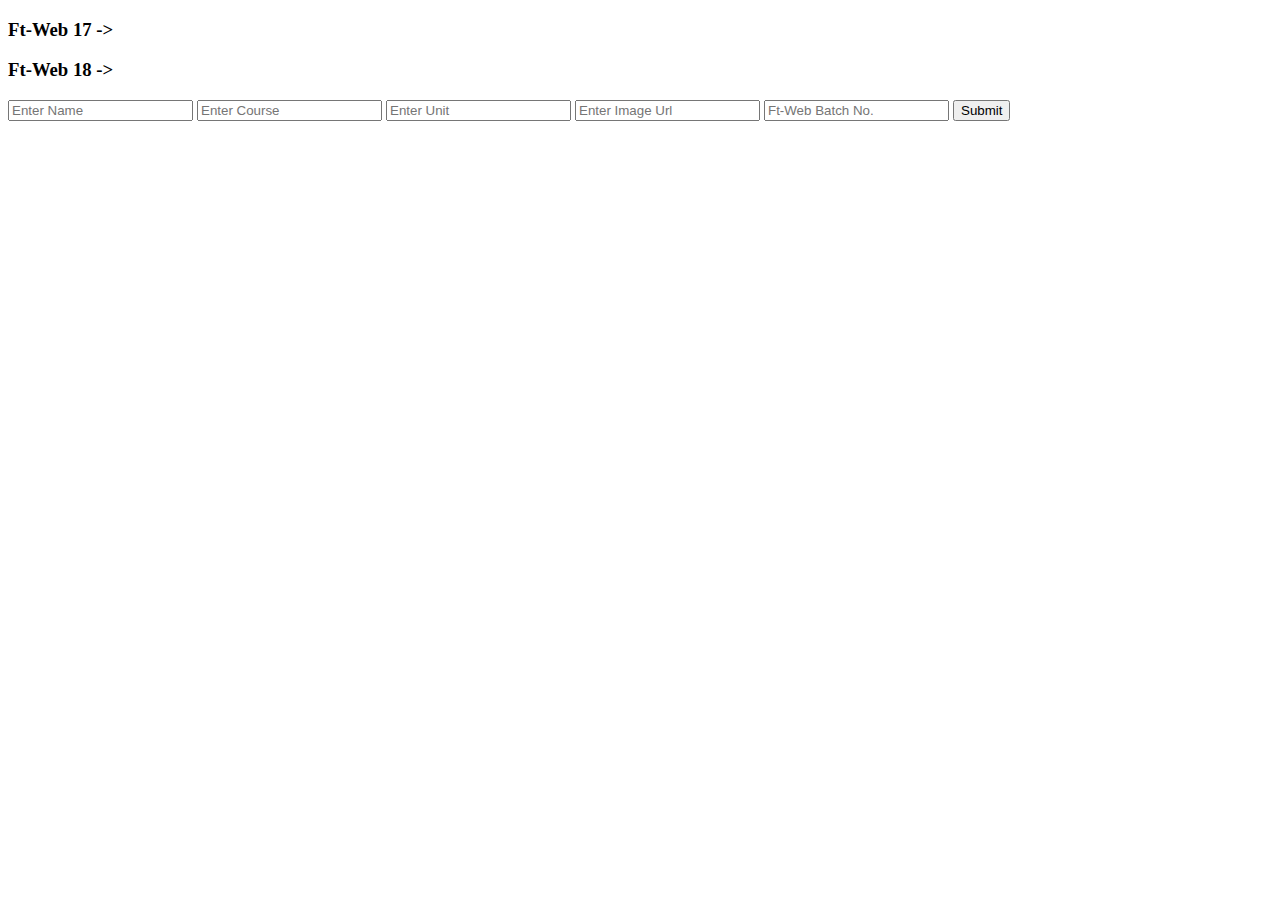
<file: index.html>
<!DOCTYPE html>
<html lang="en">
<head>
    <meta charset="UTF-8">
    <meta http-equiv="X-UA-Compatible" content="IE=edge">
    <meta name="viewport" content="width=device-width, initial-scale=1.0">
    <title>Document</title>
</head>
<body>
    <div class="st">
        <h3 id="b1">Ft-Web 17 -> </h3>
        <h3 id="b2">Ft-Web 18 -> </h3>
    </div>
    <form id="Students-data" onsubmit="storeData()">
        <input type="text" id="name" placeholder="Enter Name" />
        <input type="text" id="course" placeholder="Enter Course" />
        <input type="number" id="unit" placeholder="Enter Unit" />
        <input type="url" id="image" placeholder="Enter Image Url" />
        <input type="number" id="batch" placeholder="Ft-Web Batch No." />
        <input type="submit">
    </form>
</body>
</html>
<script src="./scripts/index.js"></script>
</file>
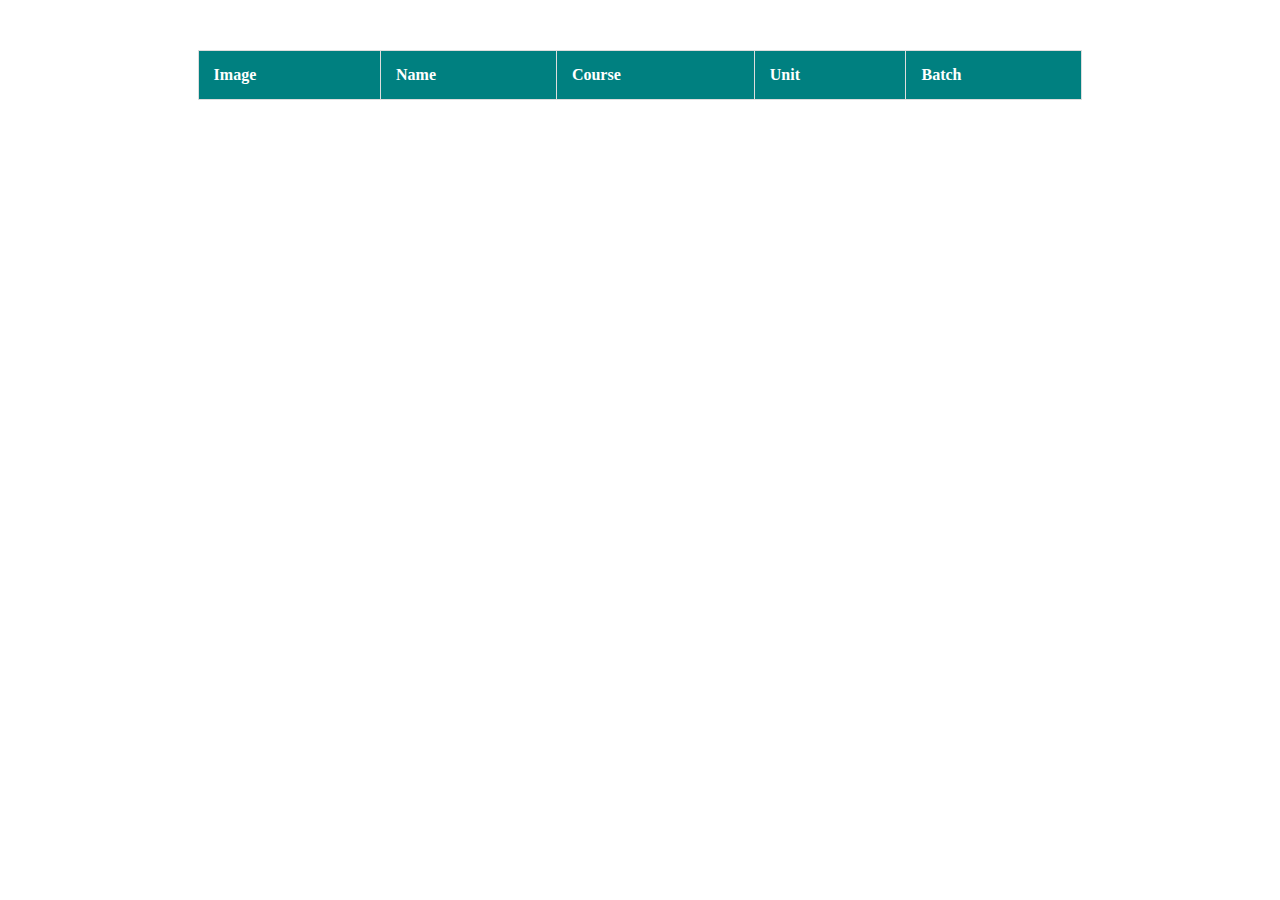
<file: dashboard.html>
<!DOCTYPE html>
<html lang="en">
<head>
    <meta charset="UTF-8">
    <meta http-equiv="X-UA-Compatible" content="IE=edge">
    <meta name="viewport" content="width=device-width, initial-scale=1.0">
    <title>Document</title>
    <link rel="stylesheet" href="css/dash.css">
</head>
<body>
    <main>
        <table>
          <thead>
            <tr>
              <th>Image</th>
              <th>Name</th>
              <th>Course</th>
              <th>Unit</th>
              <th>Batch</th>
            </tr>
          </thead>
          <tbody id="body">
            <!-- Append your output to tbody -->
          </tbody>
        </table>
      </main>
</body>
</html>
<script src="./scripts/dsh.js"></script>
</file>
<file: css/dash.css>
table,
td,
th {
  border: 1px solid #ddd;
  text-align: left;
}

table {
  border-collapse: collapse;
  width: 70%;
  margin: auto;
  margin-top: 50px;
}

th,
td {
  padding: 15px;
}

tr > th {
  background-color: teal;
  color: white;
}
img {
  width: 10%;
}
</file>
